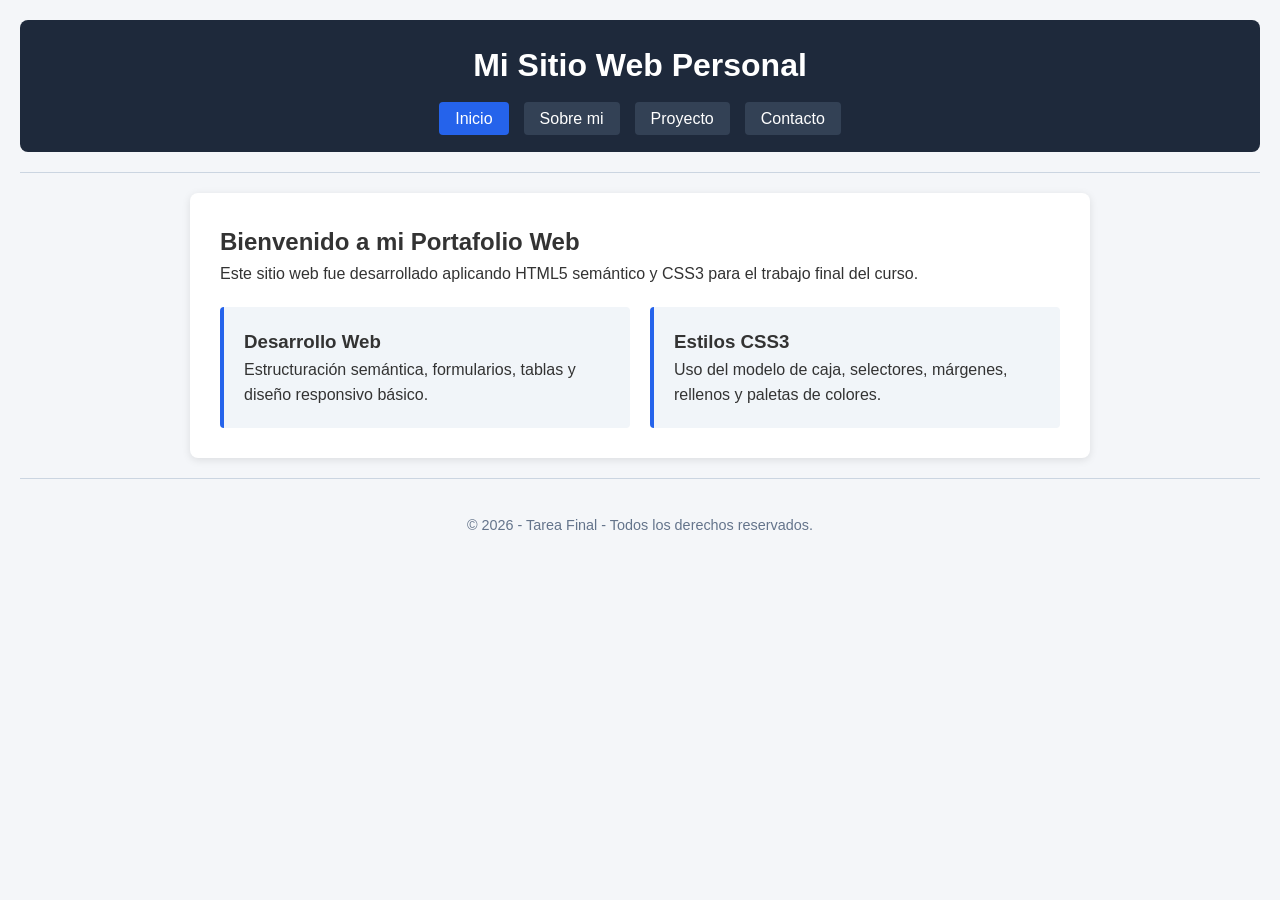
<file: index.html>
<!DOCTYPE html>
<html lang="es">
<head>
    <meta charset="UTF-8">
    <meta name="viewport" content="width=device-width, initial-scale=1.0">
    <title>Inicio - Mi Sitio Web Personal</title>
    <link rel="stylesheet" href="css/style.css">
</head>
<body>

    <header>
        <h1>Mi Sitio Web Personal</h1>
        <nav>
            <ul>
                <li><a href="index.html" class="active">Inicio</a></li>
                <li><a href="sobremi.html">Sobre mi</a></li>
                <li><a href="proyecto.html">Proyecto</a></li>
                <li><a href="contacto.html">Contacto</a></li>
            </ul>
        </nav>
    </header>

    <hr class="separador">

    <main>
        <section class="hero">
            <h2>Bienvenido a mi Portafolio Web</h2>
            <p>Este sitio web fue desarrollado aplicando HTML5 semántico y CSS3 para el trabajo final del curso.</p>
        </section>

        <section class="destacados">
            <article class="tarjeta">
                <h3>Desarrollo Web</h3>
                <p>Estructuración semántica, formularios, tablas y diseño responsivo básico.</p>
            </article>
            <article class="tarjeta">
                <h3>Estilos CSS3</h3>
                <p>Uso del modelo de caja, selectores, márgenes, rellenos y paletas de colores.</p>
            </article>
        </section>
    </main>

    <hr class="separador">

    <footer>
        <p>&copy; 2026 - Tarea Final - Todos los derechos reservados.</p>
    </footer>

</body>
</html>
</file>
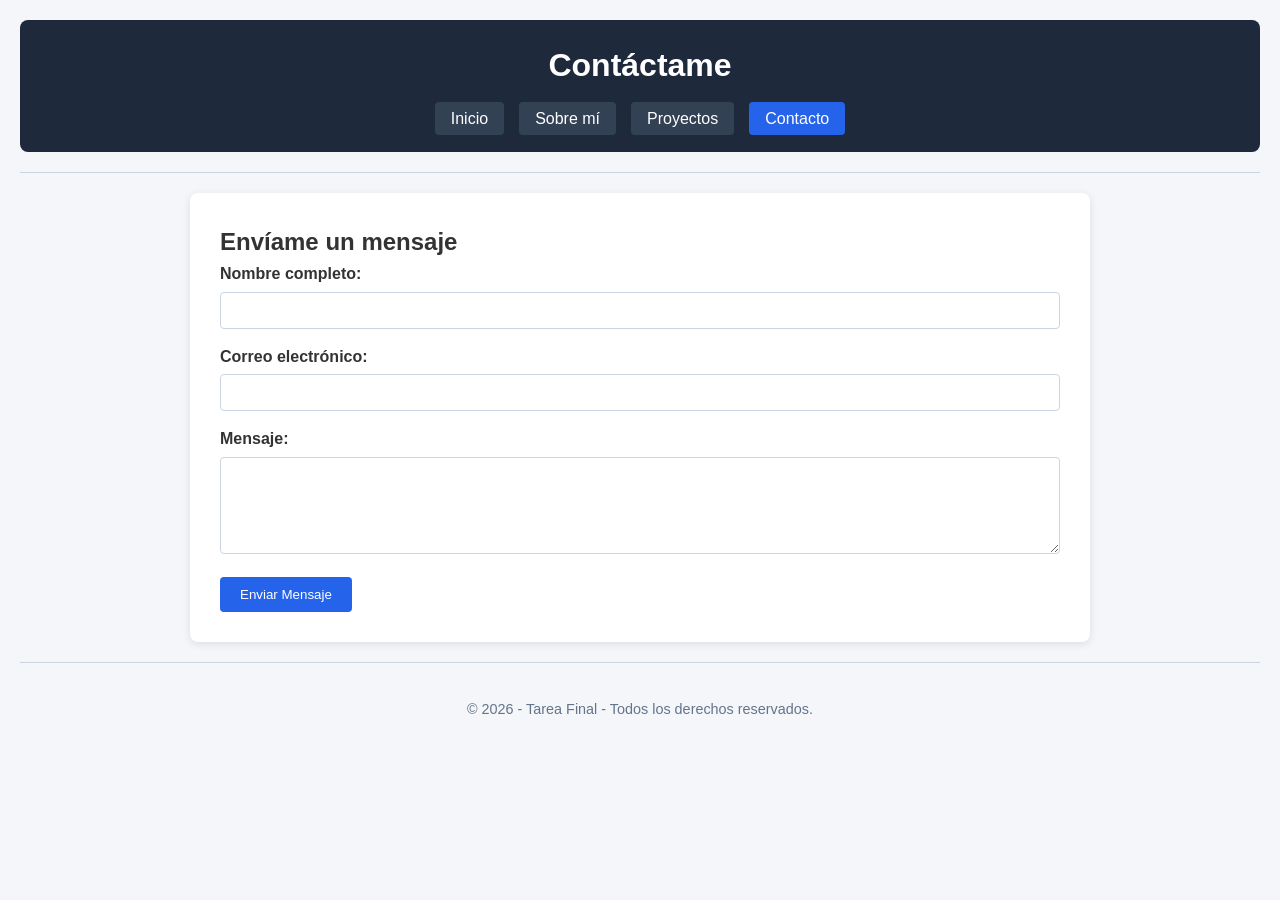
<file: contacto.html>
<!DOCTYPE html>
<html lang="es">
<head>
    <meta charset="UTF-8">
    <meta name="viewport" content="width=device-width, initial-scale=1.0">
    <title>Contacto - Mi Sitio Web</title>
    <link rel="stylesheet" href="css/style.css">
</head>
<body>

    <header>
        <h1>Contáctame</h1>
        <nav>
            <ul>
                <li><a href="index.html">Inicio</a></li>
                <li><a href="sobremi.html">Sobre mí</a></li>
                <li><a href="proyecto.html">Proyectos</a></li>
                <li><a href="contacto.html" class="active">Contacto</a></li>
            </ul>
        </nav>
    </header>

    <hr class="separador">

    <main>
        <section class="contenedor-formulario">
            <h2>Envíame un mensaje</h2>
            <form action="#" method="post">
                <div class="campo">
                    <label for="nombre">Nombre completo:</label>
                    <input type="text" id="nombre" name="nombre" required>
                </div>

                <div class="campo">
                    <label for="email">Correo electrónico:</label>
                    <input type="email" id="email" name="email" required>
                </div>

                <div class="campo">
                    <label for="mensaje">Mensaje:</label>
                    <textarea id="mensaje" name="mensaje" rows="5" required></textarea>
                </div>

                <button type="submit">Enviar Mensaje</button>
            </form>
        </section>
    </main>

    <hr class="separador">

    <footer>
        <p>&copy; 2026 - Tarea Final - Todos los derechos reservados.</p>
    </footer>

</body>
</html>
</file>
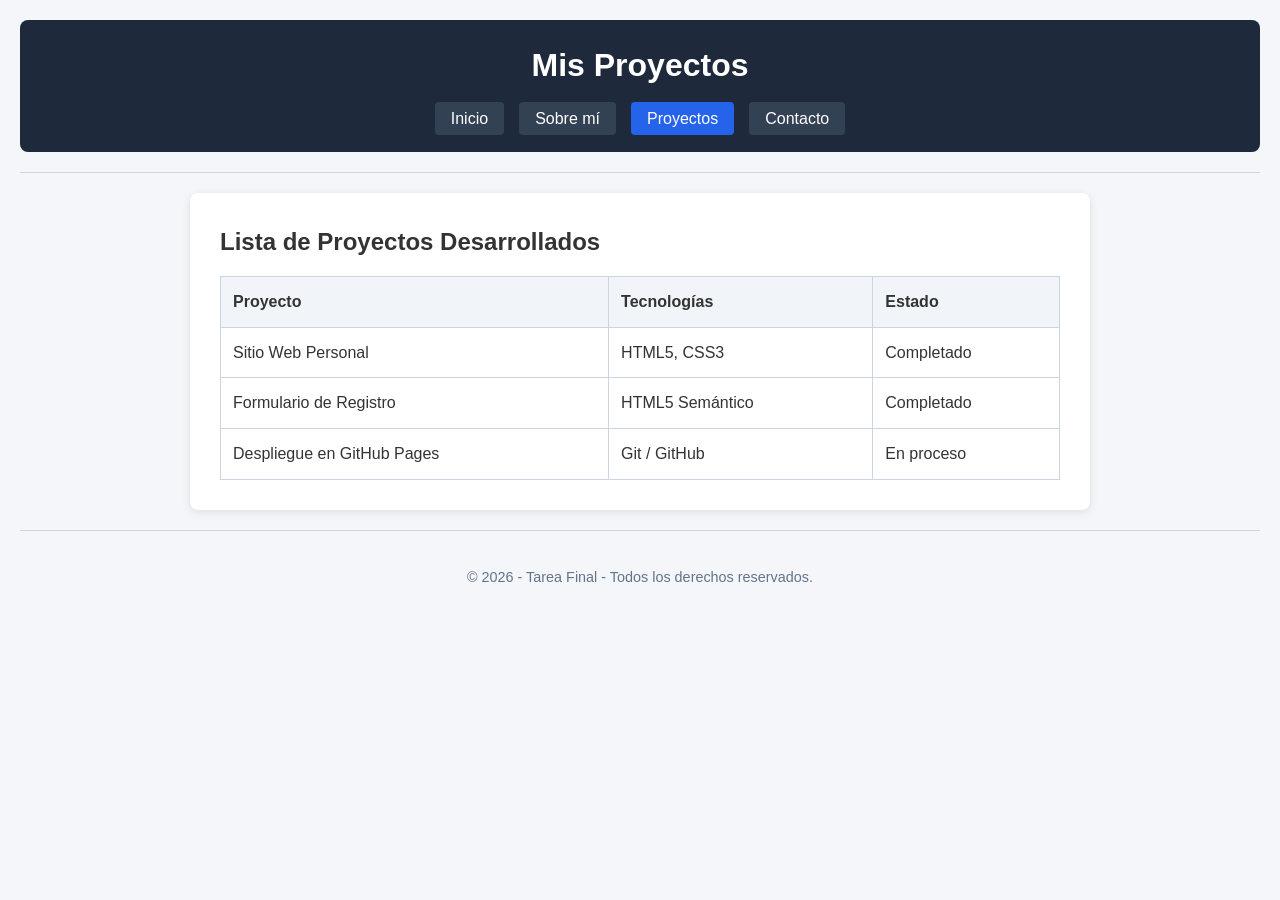
<file: proyecto.html>
<!DOCTYPE html>
<html lang="es">
<head>
    <meta charset="UTF-8">
    <meta name="viewport" content="width=device-width, initial-scale=1.0">
    <title>Proyectos - Mi Sitio Web</title>
    <link rel="stylesheet" href="css/style.css">
</head>
<body>

    <header>
        <h1>Mis Proyectos</h1>
        <nav>
            <ul>
                <li><a href="index.html">Inicio</a></li>
                <li><a href="sobremi.html">Sobre mí</a></li>
                <li><a href="proyecto.html" class="active">Proyectos</a></li>
                <li><a href="contacto.html">Contacto</a></li>
            </ul>
        </nav>
    </header>

    <hr class="separador">

    <main>
        <section class="tabla-proyectos">
            <h2>Lista de Proyectos Desarrollados</h2>
            <table>
                <thead>
                    <tr>
                        <th>Proyecto</th>
                        <th>Tecnologías</th>
                        <th>Estado</th>
                    </tr>
                </thead>
                <tbody>
                    <tr>
                        <td>Sitio Web Personal</td>
                        <td>HTML5, CSS3</td>
                        <td>Completado</td>
                    </tr>
                    <tr>
                        <td>Formulario de Registro</td>
                        <td>HTML5 Semántico</td>
                        <td>Completado</td>
                    </tr>
                    <tr>
                        <td>Despliegue en GitHub Pages</td>
                        <td>Git / GitHub</td>
                        <td>En proceso</td>
                    </tr>
                </tbody>
            </table>
        </section>
    </main>

    <hr class="separador">

    <footer>
        <p>&copy; 2026 - Tarea Final - Todos los derechos reservados.</p>
    </footer>

</body>
</html>
</file>
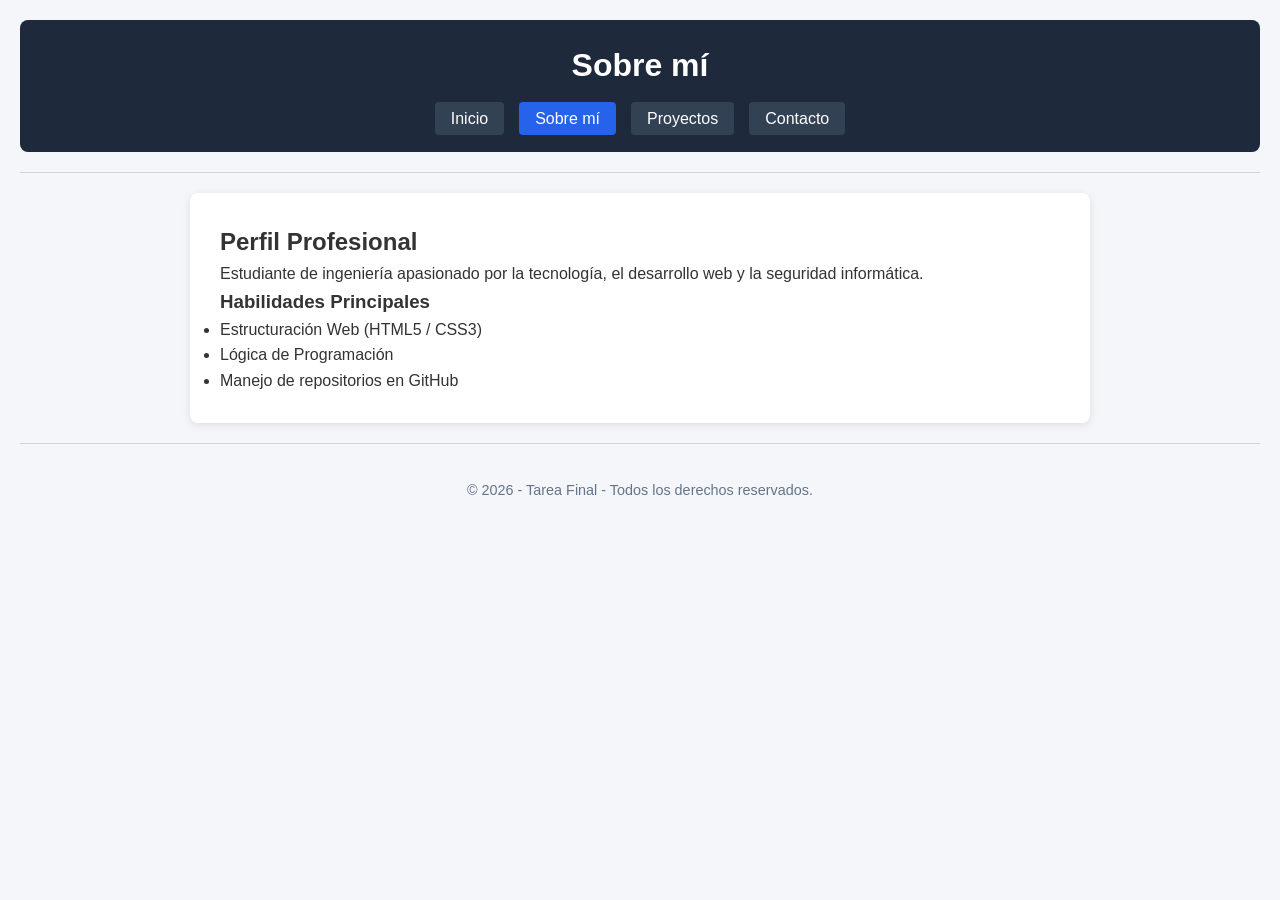
<file: sobremi.html>
<!DOCTYPE html>
<html lang="es">
<head>
    <meta charset="UTF-8">
    <meta name="viewport" content="width=device-width, initial-scale=1.0">
    <title>Sobre mí - Mi Sitio Web</title>
    <link rel="stylesheet" href="css/style.css">
</head>
<body>

    <header>
        <h1>Sobre mí</h1>
        <nav>
            <ul>
                <li><a href="index.html">Inicio</a></li>
                <li><a href="sobremi.html" class="active">Sobre mí</a></li>
                <li><a href="proyecto.html">Proyectos</a></li>
                <li><a href="contacto.html">Contacto</a></li>
            </ul>
        </nav>
    </header>

    <hr class="separador">

    <main>
        <section class="perfil">
            <h2>Perfil Profesional</h2>
            <p>Estudiante de ingeniería apasionado por la tecnología, el desarrollo web y la seguridad informática.</p>
            
            <h3>Habilidades Principales</h3>
            <ul>
                <li>Estructuración Web (HTML5 / CSS3)</li>
                <li>Lógica de Programación</li>
                <li>Manejo de repositorios en GitHub</li>
            </ul>
        </section>
    </main>

    <hr class="separador">

    <footer>
        <p>&copy; 2026 - Tarea Final - Todos los derechos reservados.</p>
    </footer>

</body>
</html>
</file>
<file: css/style.css>
* {
    box-sizing: border-box;
    margin: 0;
    padding: 0;
}

body {
    font-family: Arial, sans-serif;
    background-color: #f4f6f9;
    color: #333333;
    line-height: 1.6;
    padding: 20px;
}

header {
    background-color: #1e293b;
    color: #ffffff;
    padding: 20px;
    text-align: center;
    border-radius: 8px;
}

header h1 {
    margin-bottom: 15px;
}

nav ul {
    list-style: none;
    display: flex;
    justify-content: center;
    gap: 15px;
}

nav a {
    color: #ffffff;
    text-decoration: none;
    padding: 8px 16px;
    border-radius: 4px;
    background-color: #334155;
    transition: background-color 0.3s;
}

nav a:hover, nav a.active {
    background-color: #2563eb;
}


.separador {
    border: 0;
    height: 1px;
    background: #cbd5e1;
    margin: 20px 0;
}

main {
    max-width: 900px;
    margin: 0 auto;
    background-color: #ffffff;
    padding: 30px;
    border-radius: 8px;
    box-shadow: 0 2px 8px rgba(0,0,0,0.1);
}

.destacados {
    display: flex;
    gap: 20px;
    margin-top: 20px;
}

.tarjeta {
    flex: 1;
    background-color: #f1f5f9;
    padding: 20px;
    border-left: 4px solid #2563eb;
    border-radius: 4px;
}

table {
    width: 100%;
    border-collapse: collapse;
    margin-top: 15px;
}

table, th, td {
    border: 1px solid #cbd5e1;
}

th, td {
    padding: 12px;
    text-align: left;
}

th {
    background-color: #f1f5f9;
}

.campo {
    margin-bottom: 15px;
}

label {
    display: block;
    margin-bottom: 5px;
    font-weight: bold;
}

input, textarea {
    width: 100%;
    padding: 10px;
    border: 1px solid #cbd5e1;
    border-radius: 4px;
}

button {
    background-color: #2563eb;
    color: #ffffff;
    padding: 10px 20px;
    border: none;
    border-radius: 4px;
    cursor: pointer;
}

button:hover {
    background-color: #1d4ed8;
}

footer {
    text-align: center;
    padding: 15px;
    color: #64748b;
    font-size: 0.9em;
}
</file>
